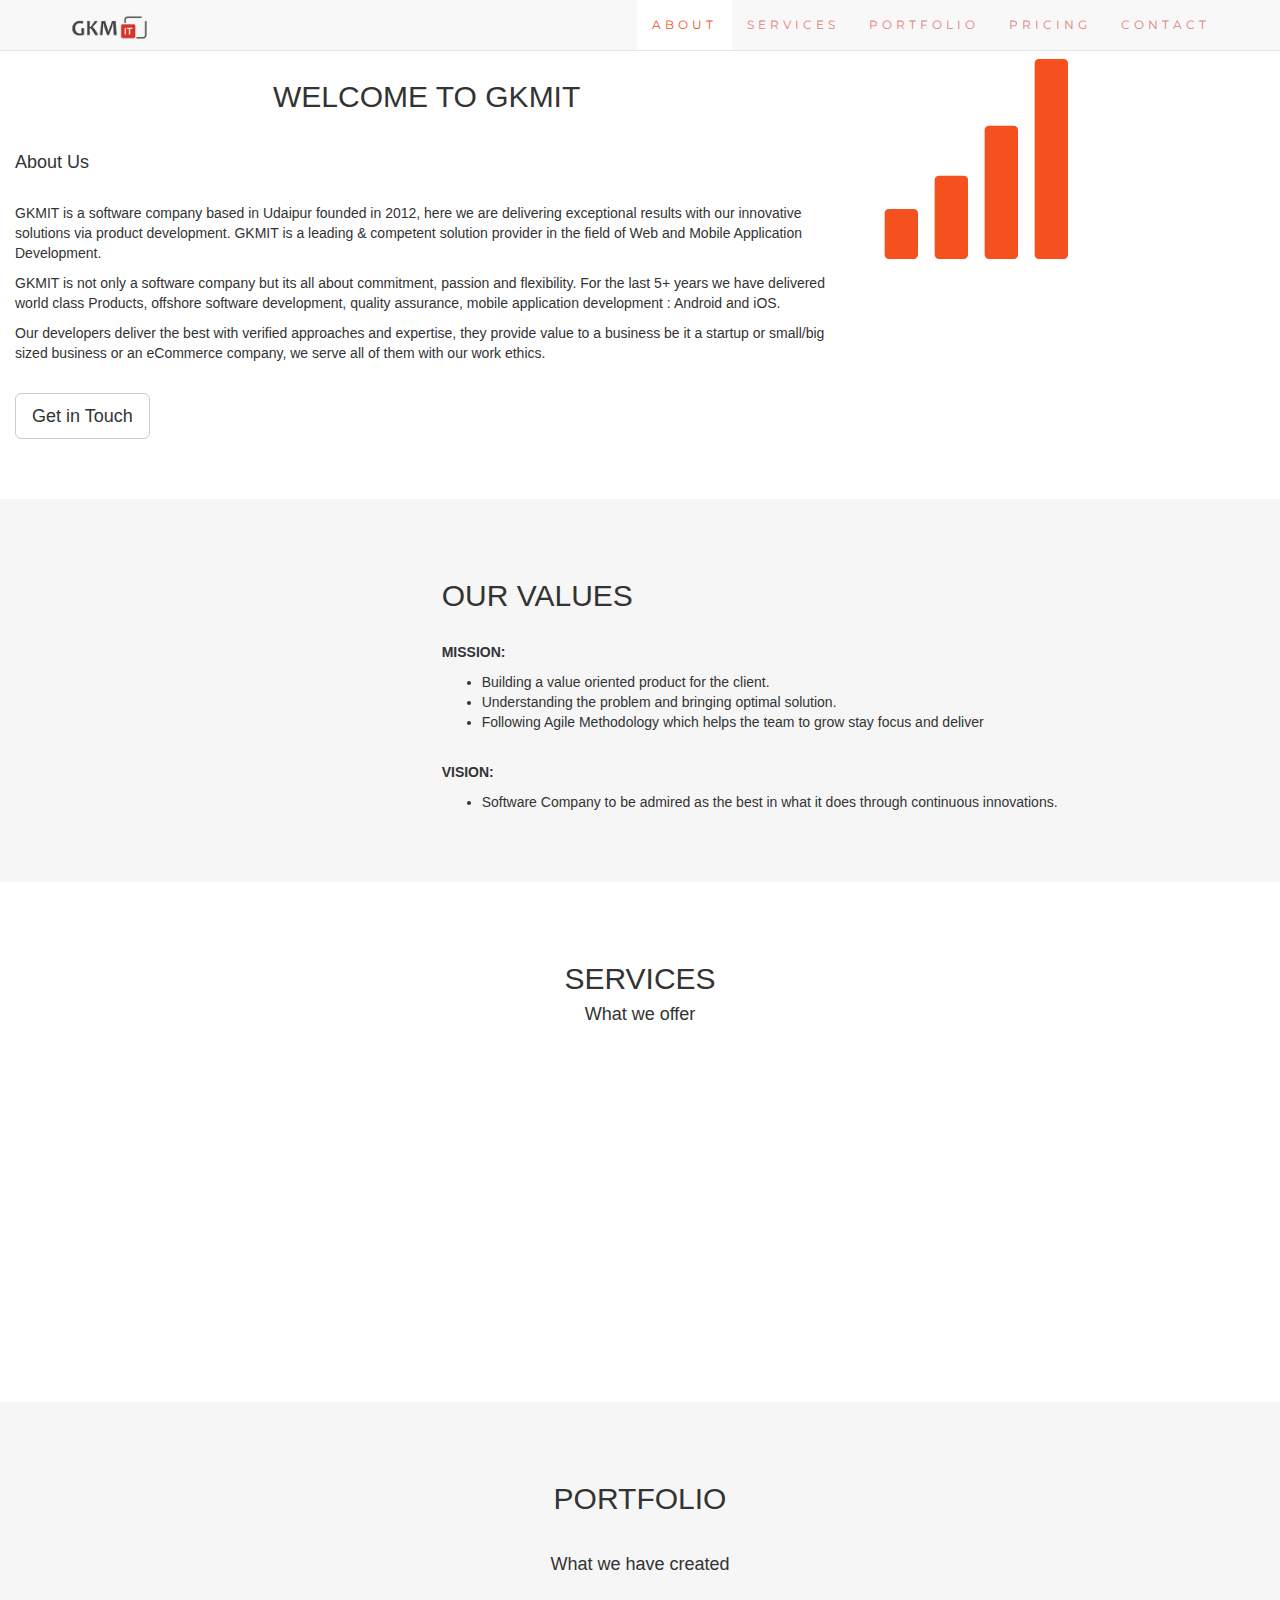
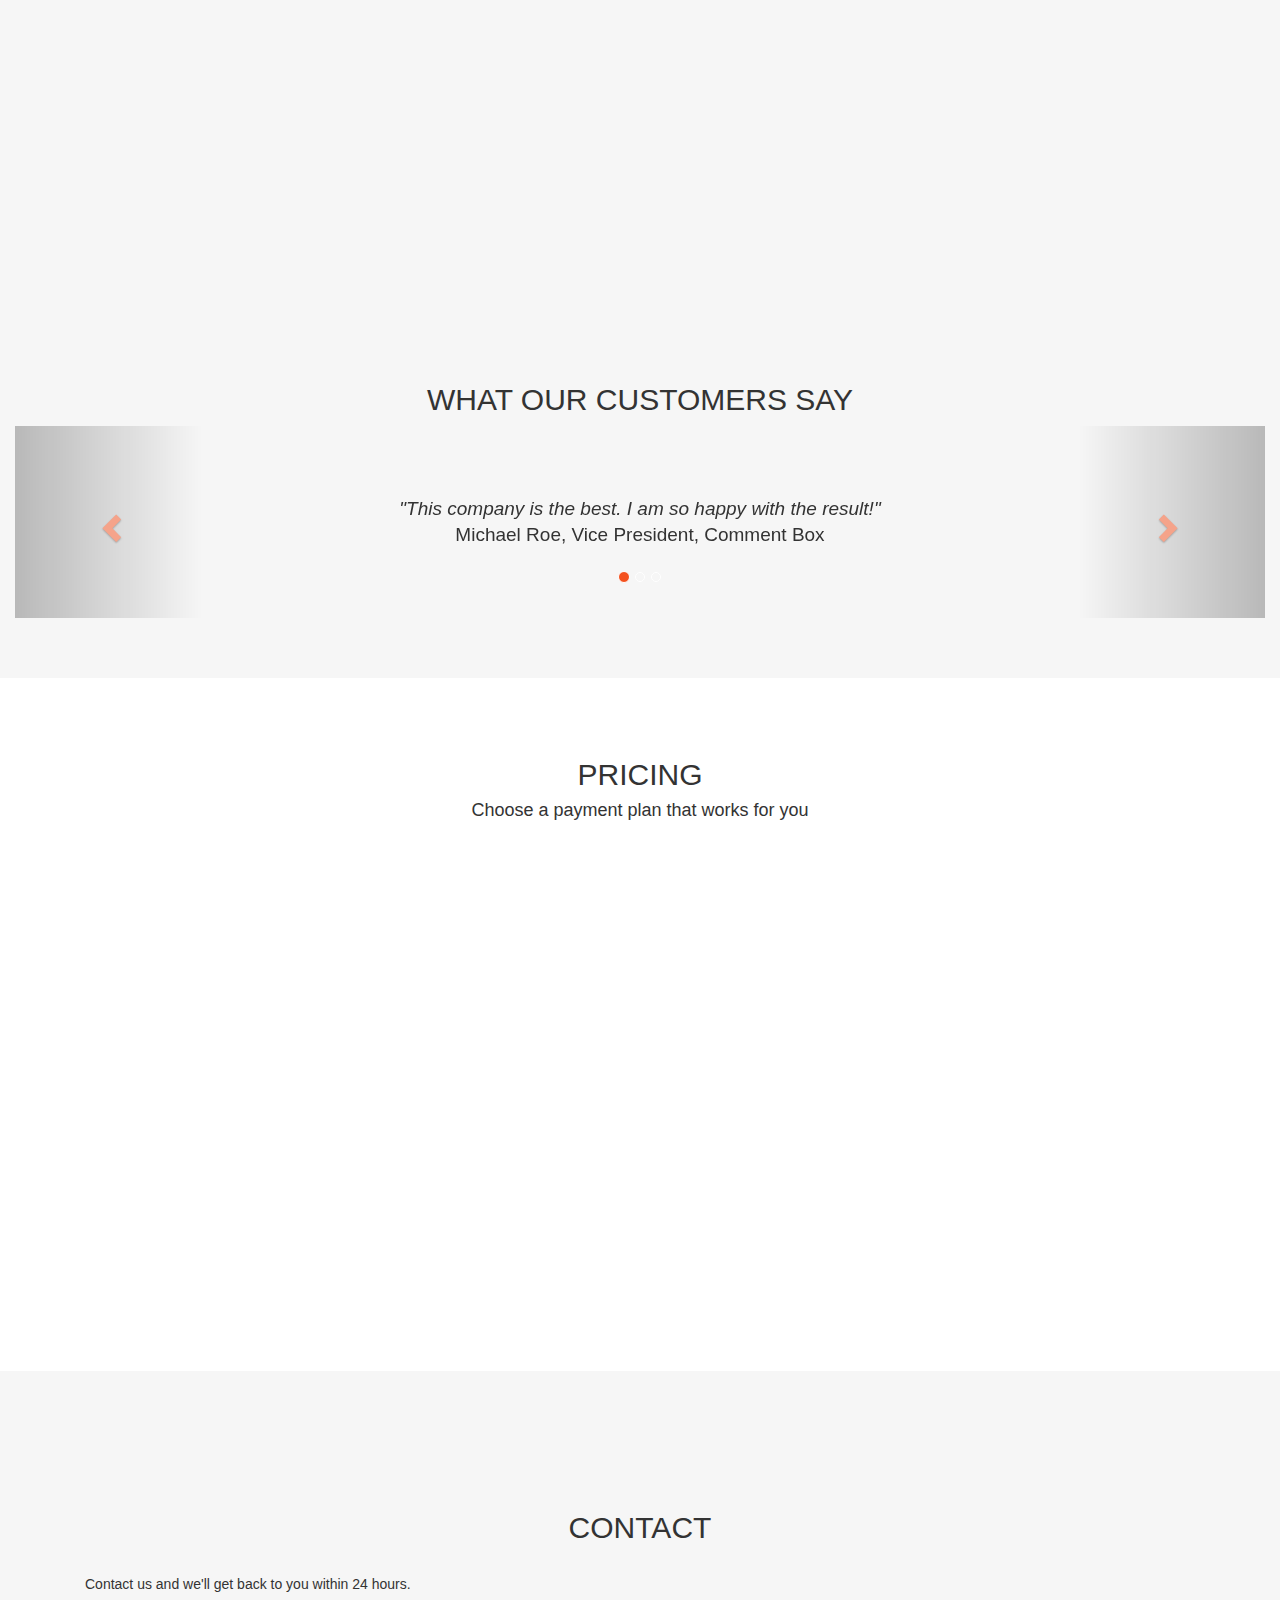
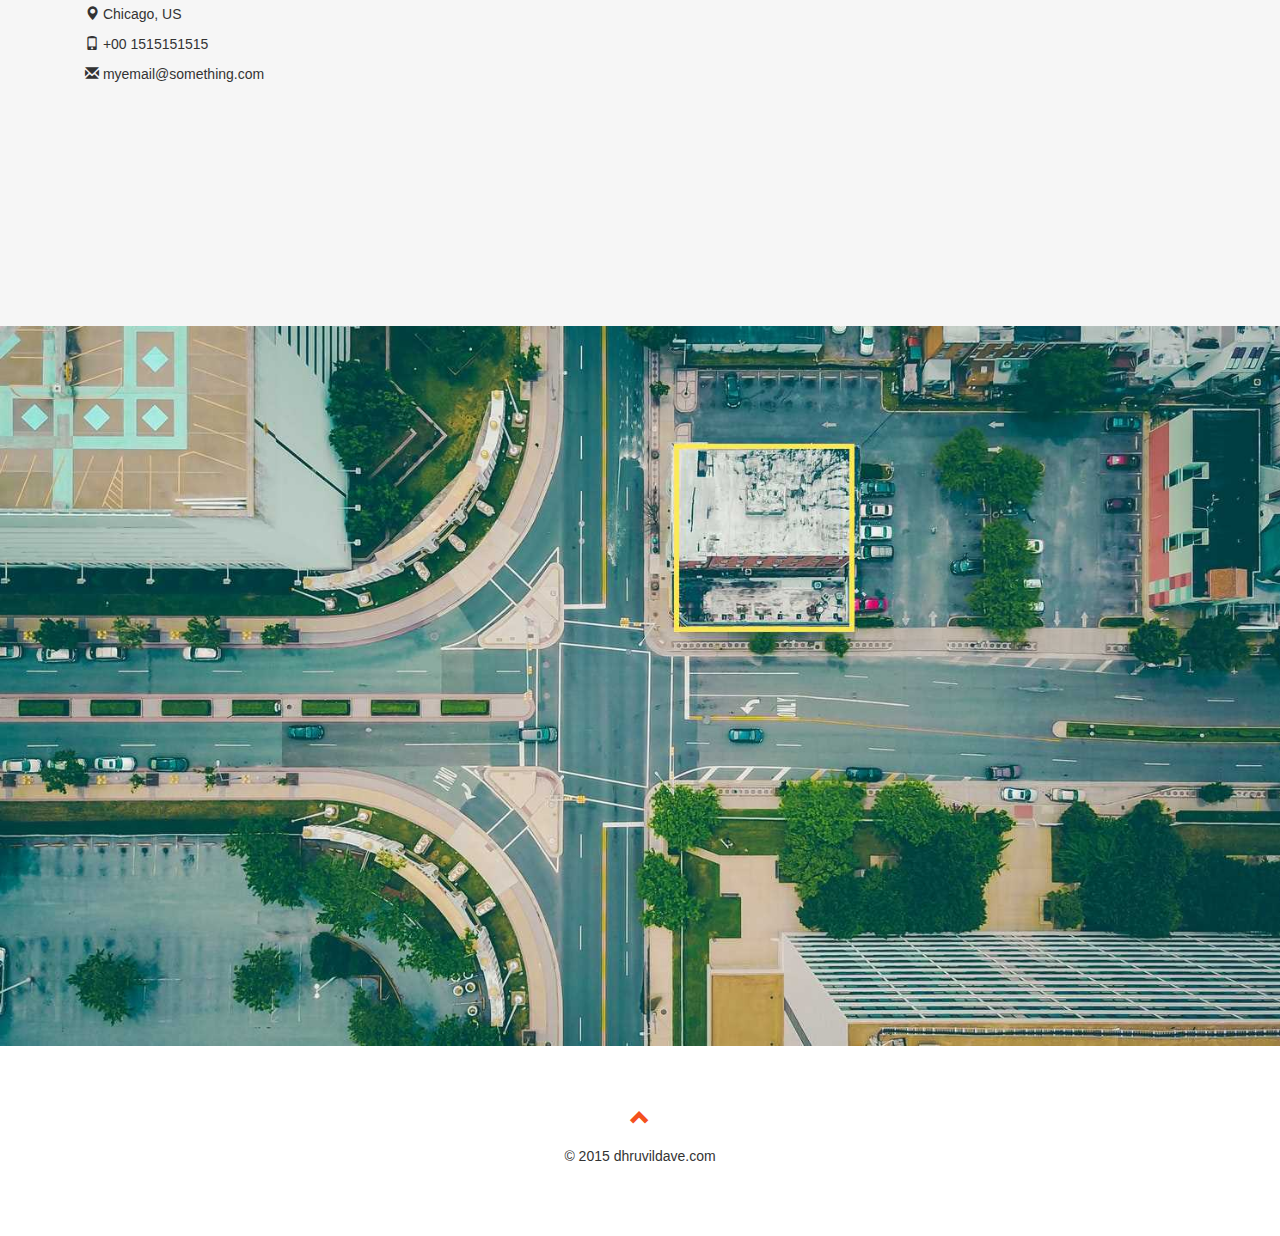
<file: index.html>
<!DOCTYPE html>
<html lang="en">
<head>
  <title>Company Page</title>
  <meta charset="utf-8">
  <meta name="viewport" content="width=device-width, initial-scale=1">
  <link rel="stylesheet" type="text/css" href="style.css">
  <link rel="stylesheet" href="https://maxcdn.bootstrapcdn.com/bootstrap/3.4.0/css/bootstrap.min.css">
  <link href="https://fonts.googleapis.com/css?family=Montserrat" rel="stylesheet" type="text/css">
  <link href="https://fonts.googleapis.com/css?family=Lato" rel="stylesheet" type="text/css">
  <script src="https://ajax.googleapis.com/ajax/libs/jquery/3.4.0/jquery.min.js"></script>
  <script src="https://maxcdn.bootstrapcdn.com/bootstrap/3.4.0/js/bootstrap.min.js"></script>  
</head>
<body id="myPage" data-spy="scroll" data-target=".navbar" data-offset="60">

<nav class="navbar navbar-default navbar-fixed-top">
  <div class="container">
    <div class="navbar-header">
      <button type="button" class="navbar-toggle" data-toggle="collapse" data-target="#myNavbar">
        <span class="icon-bar"></span>
        <span class="icon-bar"></span>
        <span class="icon-bar"></span>                        
      </button>
      <a class="navbar-brand" href="#myPage"><img width="40%" src="gkm-logo.png"></a>
    </div>
    <div style="color: #f48c42"  class="collapse navbar-collapse" id="myNavbar">
      <ul class="nav navbar-nav navbar-right">
        <li><a href="#about">ABOUT</a></li>
        <li><a href="#services">SERVICES</a></li>
        <li><a href="#portfolio">PORTFOLIO</a></li>
        <li><a href="#pricing">PRICING</a></li>
        <li><a href="#contact">CONTACT</a></li>
      </ul>
    </div>
  </div>
</nav>
<div id="about" class="container-fluid">
  <div class="row">
    <div class="col-sm-8">
      <h2 align="center">Welcome to GKMIT</h2><br>
      <h4>About Us</h4><br>
      <p>GKMIT is a software company based in Udaipur founded in 2012, here we are delivering exceptional results with our innovative solutions via product development. GKMIT is a leading & competent solution provider in the field of Web and Mobile Application Development.</p>
      <p>GKMIT is not only a software company but its all about commitment, passion and flexibility. For the last 5+ years we have delivered world class Products, offshore software development, quality assurance, mobile application development : Android and iOS.</p>
      <p>Our developers deliver the best with verified approaches and expertise, they provide value to a business be it a startup or small/big sized business or an eCommerce company, we serve all of them with our work ethics.
      </p>
      <br><button class="btn btn-default btn-lg">Get in Touch</button>
    </div>
    <div class="col-sm-4">
      <span class="glyphicon glyphicon-signal logo"></span>
    </div>
  </div>
</div>

<div class="container-fluid bg-grey">
  <div class="row">
    <div class="col-sm-4">
      <span class="glyphicon glyphicon-globe logo slideanim"></span>
    </div>
    <div class="col-sm-8">
      <h2>Our Values</h2><br>
      <p><strong>MISSION:</strong> 
      <ul>
        <li>Building a value oriented product for the client.</li>
        <li>Understanding the problem and bringing optimal solution.</li>
        <li> Following Agile Methodology which helps the team to grow stay focus and deliver </li></ul></p><br>
      <p><strong>VISION:</strong> 
        <ul><li>Software Company to be admired as the best in what it does through continuous innovations.</li></ul></p>
    </div>
  </div>
</div>

<div id="services" class="container-fluid text-center">
  <h2>SERVICES</h2>
  <h4>What we offer</h4>
  <br>
  <div class="row slideanim">
    <div class="col-sm-4">
      <span class="glyphicon glyphicon-off logo-small"></span>
      <h4>POWER</h4>
      <p>Lorem ipsum dolor sit amet..</p>
    </div>
    <div class="col-sm-4">
      <span class="glyphicon glyphicon-heart logo-small"></span>
      <h4>LOVE</h4>
      <p>Lorem ipsum dolor sit amet..</p>
    </div>
    <div class="col-sm-4">
      <span class="glyphicon glyphicon-lock logo-small"></span>
      <h4>JOB DONE</h4>
      <p>Lorem ipsum dolor sit amet..</p>
    </div>
  </div>
  <br><br>
  <div class="row slideanim">
    <div class="col-sm-4">
      <span class="glyphicon glyphicon-leaf logo-small"></span>
      <h4>GREEN</h4>
      <p>Lorem ipsum dolor sit amet..</p>
    </div>
    <div class="col-sm-4">
      <span class="glyphicon glyphicon-certificate logo-small"></span>
      <h4>CERTIFIED</h4>
      <p>Lorem ipsum dolor sit amet..</p>
    </div>
    <div class="col-sm-4">
      <span class="glyphicon glyphicon-wrench logo-small"></span>
      <h4 style="color:#303030;">HARD WORK</h4>
      <p>Lorem ipsum dolor sit amet..</p>
    </div>
  </div>
</div>

<div id="portfolio" class="container-fluid text-center bg-grey">
  <h2>Portfolio</h2><br>
  <h4>What we have created</h4>
  <div class="row text-center slideanim">
    <div class="col-sm-4">
      <div class="thumbnail">
        <img src="paris.jpg" alt="Paris" width="400" height="300">
        <p><strong>Paris</strong></p>
        <p>Yes, we built Paris</p>
      </div>
    </div>
    <div class="col-sm-4">
      <div class="thumbnail">
        <img src="newyork.jpg" alt="New York" width="400" height="300">
        <p><strong>New York</strong></p>
        <p>We built New York</p>
      </div>
    </div>
    <div class="col-sm-4">
      <div class="thumbnail">
        <img src="sanfran.jpg" alt="San Francisco" width="400" height="300">
        <p><strong>San Francisco</strong></p>
        <p>Yes, San Fran is ours</p>
      </div>
    </div>
  </div><br>
  
  <h2>What our customers say</h2>
  <div id="myCarousel" class="carousel slide text-center" data-ride="carousel">
    <ol class="carousel-indicators">
      <li data-target="#myCarousel" data-slide-to="0" class="active"></li>
      <li data-target="#myCarousel" data-slide-to="1"></li>
      <li data-target="#myCarousel" data-slide-to="2"></li>
    </ol>

    <div class="carousel-inner" role="listbox">
      <div class="item active">
        <h4>"This company is the best. I am so happy with the result!"<br><span>Michael Roe, Vice President, Comment Box</span></h4>
      </div>
      <div class="item">
        <h4>"One word... WOW!!"<br><span>John Doe, Salesman, Rep Inc</span></h4>
      </div>
      <div class="item">
        <h4>"Could I... BE any more happy with this company?"<br><span>Chandler Bing, Actor, FriendsAlot</span></h4>
      </div>
    </div>

    <a class="left carousel-control" href="#myCarousel" role="button" data-slide="prev">
      <span class="glyphicon glyphicon-chevron-left" aria-hidden="true"></span>
      <span class="sr-only">Previous</span>
    </a>
    <a class="right carousel-control" href="#myCarousel" role="button" data-slide="next">
      <span class="glyphicon glyphicon-chevron-right" aria-hidden="true"></span>
      <span class="sr-only">Next</span>
    </a>
  </div>
</div>

<div id="pricing" class="container-fluid">
  <div class="text-center">
    <h2>Pricing</h2>
    <h4>Choose a payment plan that works for you</h4>
  </div>
  <div class="row slideanim">
    <div class="col-sm-4 col-xs-12">
      <div class="panel panel-default text-center">
        <div class="panel-heading">
          <h1>Basic</h1>
        </div>
        <div class="panel-body">
          <p><strong>20</strong> Lorem</p>
          <p><strong>15</strong> Ipsum</p>
          <p><strong>5</strong> Dolor</p>
          <p><strong>2</strong> Sit</p>
          <p><strong>Endless</strong> Amet</p>
        </div>
        <div class="panel-footer">
          <h3>$19</h3>
          <h4>per month</h4>
          <button class="btn btn-lg">Sign Up</button>
        </div>
      </div>      
    </div>     
    <div class="col-sm-4 col-xs-12">
      <div class="panel panel-default text-center">
        <div class="panel-heading">
          <h1>Pro</h1>
        </div>
        <div class="panel-body">
          <p><strong>50</strong> Lorem</p>
          <p><strong>25</strong> Ipsum</p>
          <p><strong>10</strong> Dolor</p>
          <p><strong>5</strong> Sit</p>
          <p><strong>Endless</strong> Amet</p>
        </div>
        <div class="panel-footer">
          <h3>$29</h3>
          <h4>per month</h4>
          <button class="btn btn-lg">Sign Up</button>
        </div>
      </div>      
    </div>       
    <div class="col-sm-4 col-xs-12">
      <div class="panel panel-default text-center">
        <div class="panel-heading">
          <h1>Premium</h1>
        </div>
        <div class="panel-body">
          <p><strong>100</strong> Lorem</p>
          <p><strong>50</strong> Ipsum</p>
          <p><strong>25</strong> Dolor</p>
          <p><strong>10</strong> Sit</p>
          <p><strong>Endless</strong> Amet</p>
        </div>
        <div class="panel-footer">
          <h3>$49</h3>
          <h4>per month</h4>
          <button class="btn btn-lg">Sign Up</button>
        </div>
      </div>      
    </div>    
  </div>
</div>
<div class="container-fluid bg-grey">
  <div class="container">
<div id="contact" class="container-fluid bg-grey">
  <h2 class="text-center">CONTACT</h2>
  <br>
  <div class="row">
    <div class="col-sm-5">
      <p>Contact us and we'll get back to you within 24 hours.</p>
      <p><span class="glyphicon glyphicon-map-marker"></span> Chicago, US</p>
      <p><span class="glyphicon glyphicon-phone"></span> +00 1515151515</p>
      <p><span class="glyphicon glyphicon-envelope"></span> myemail@something.com</p>
    </div>
    <div class="col-sm-7 slideanim">
      <div class="row">
        <div class="col-sm-6 form-group">
          <input class="form-control" id="name" name="name" placeholder="Name" type="text" required>
        </div>
        <div class="col-sm-6 form-group">
          <input class="form-control" id="email" name="email" placeholder="Email" type="email" required>
        </div>
      </div>
      <textarea class="form-control" id="comments" name="classomments" placeholder="Comment" rows="5"></textarea><br>
      <div class="row">
        <div class="col-sm-12 form-group">
          <button class="btn btn-default pull-right" type="submit">Send</button>
        </div>
      </div>
    </div>
  </div>
</div>
</div>
</div>

<img src="map.jpg" class="w3-image w3-greyscale-min" style="width:100%">

<footer class="container-fluid text-center">
  <a href="#myPage" title="To Top">
    <span class="glyphicon glyphicon-chevron-up"></span>
  </a>
  <p>&copy; 2015 dhruvildave.com<p>
</footer>

<script>
$(document).ready(function(){
  // Add smooth scrolling to all links in navbar + footer link
  $(".navbar a, footer a[href='#myPage']").on('click', function(event) {
    // Make sure this.hash has a value before overriding default behavior
    if (this.hash !== "") {
      // Prevent default anchor click behavior
      event.preventDefault();

      // Store hash
      var hash = this.hash;

      // Using jQuery's animate() method to add smooth page scroll
      // The optional number (900) specifies the number of milliseconds it takes to scroll to the specified area
      $('html, body').animate({
        scrollTop: $(hash).offset().top
      }, 900, function(){
   
        // Add hash (#) to URL when done scrolling (default click behavior)
        window.location.hash = hash;
      });
    } // End if
  });
  
  $(window).scroll(function() {
    $(".slideanim").each(function(){
      var pos = $(this).offset().top;

      var winTop = $(window).scrollTop();
        if (pos < winTop + 600) {
          $(this).addClass("slide");
        }
    });
  });
})
</script>

</body>
</html>
</file>
<file: style.css>
body {
    font: 400 15px Lato, sans-serif;
    line-height: 1.8;
    color: #818181;
  }
  h2 {
    font-size: 24px;
    text-transform: uppercase;
    color: #303030;
    font-weight: 600;
    margin-bottom: 30px;
  }
  h4 {
    font-size: 19px;
    line-height: 1.375em;
    color: #303030;
    font-weight: 400;
    margin-bottom: 30px;
  }
  .jumbotron {
    background-color: #e58a22;
    color: #e07f7d;
    padding: 100px 25px;
    font-family: Montserrat, sans-serif;
  }
  .corosul {
    background-color: #f4511e;
    color: #fff;
    padding: 100px 25px;
    font-family: Montserrat, sans-serif;
  }
  .container-fluid {
    padding: 60px 50px;
  }
  .bg-grey {
    background-color: #f6f6f6;
  }
  .logo-small {
    color: #f4511e;
    font-size: 50px;
  }
  .logo {
    color: #f4511e;
    font-size: 200px;
  }
  .thumbnail {
    padding: 0 0 15px 0;
    border: none;
    border-radius: 0;
  }
  .thumbnail img {
    width: 100%;
    height: 100%;
    margin-bottom: 10px;
  }
  .carousel-control.right, .carousel-control.left {
    background-image: none;
    color: #f4511e;
  }
  .carousel-indicators li {
    border-color: #f4511e;
  }
  .carousel-indicators li.active {
    background-color: #f4511e;
  }
  .item h4 {
    font-size: 19px;
    line-height: 1.375em;
    font-weight: 400;
    font-style: italic;
    margin: 70px 0;
  }
  .item span {
    font-style: normal;
  }
  .panel {
    border: 1px solid #f4511e; 
    border-radius:0 !important;
    transition: box-shadow 0.5s;
  }
  .panel:hover {
    box-shadow: 5px 0px 40px rgba(0,0,0, .2);
  }
  .panel-footer .btn:hover {
    border: 1px solid #f4511e;
    background-color: #fff !important;
    color: #f4511e;
  }
  .panel-heading {
    color: #fff !important;
    background-color: #f4511e !important;
    padding: 25px;
    border-bottom: 1px solid transparent;
    border-top-left-radius: 0px;
    border-top-right-radius: 0px;
    border-bottom-left-radius: 0px;
    border-bottom-right-radius: 0px;
  }
  .panel-footer {
    background-color: white !important;
  }
  .panel-footer h3 {
    font-size: 32px;
  }
  .panel-footer h4 {
    color: #aaa;
    font-size: 14px;
  }
  .panel-footer .btn {
    margin: 15px 0;
    background-color: #f4511e;
    color: #fff;
  }
  .navbar {
    margin-bottom: 0;
    background-color: #e07f7d;
    z-index: 9999;
    border: 0;
    font-size: 12px !important;
    line-height: 1.42857143 !important;
    letter-spacing: 4px;
    border-radius: 0;
    font-family: Montserrat, sans-serif;
  }
  .navbar li a, .navbar .navbar-brand {
    color: #e07f7d !important;
  }
  .navbar-nav li a:hover, .navbar-nav li.active a {
    color: #f4511e !important;
    background-color: #fff !important;
  }
  .navbar-default .navbar-toggle {
    border-color: transparent;
    color: #e07f7d !important;
  }
  footer .glyphicon {
    font-size: 20px;
    margin-bottom: 20px;
    color: #f4511e;
  }
  .slideanim {visibility:hidden;}
  .slide {
    animation-name: slide;
    -webkit-animation-name: slide;
    animation-duration: 1s;
    -webkit-animation-duration: 1s;
    visibility: visible;
  }
  @keyframes slide {
    0% {
      opacity: 0;
      transform: translateY(70%);
    } 
    100% {
      opacity: 1;
      transform: translateY(0%);
    }
  }
  @-webkit-keyframes slide {
    0% {
      opacity: 0;
      -webkit-transform: translateY(70%);
    } 
    100% { 
      opacity: 1;
      -webkit-transform: translateY(0%);
    }
  }
  @media screen and (max-width: 768px) {
    .col-sm-4 {
      text-align: center;
      margin: 25px 0;
    }
    .btn-lg {
      width: 100%;
      margin-bottom: 35px;
    }
  }
  @media screen and (max-width: 480px) {
    .logo {
      font-size: 150px;
    }
  }
</file>
